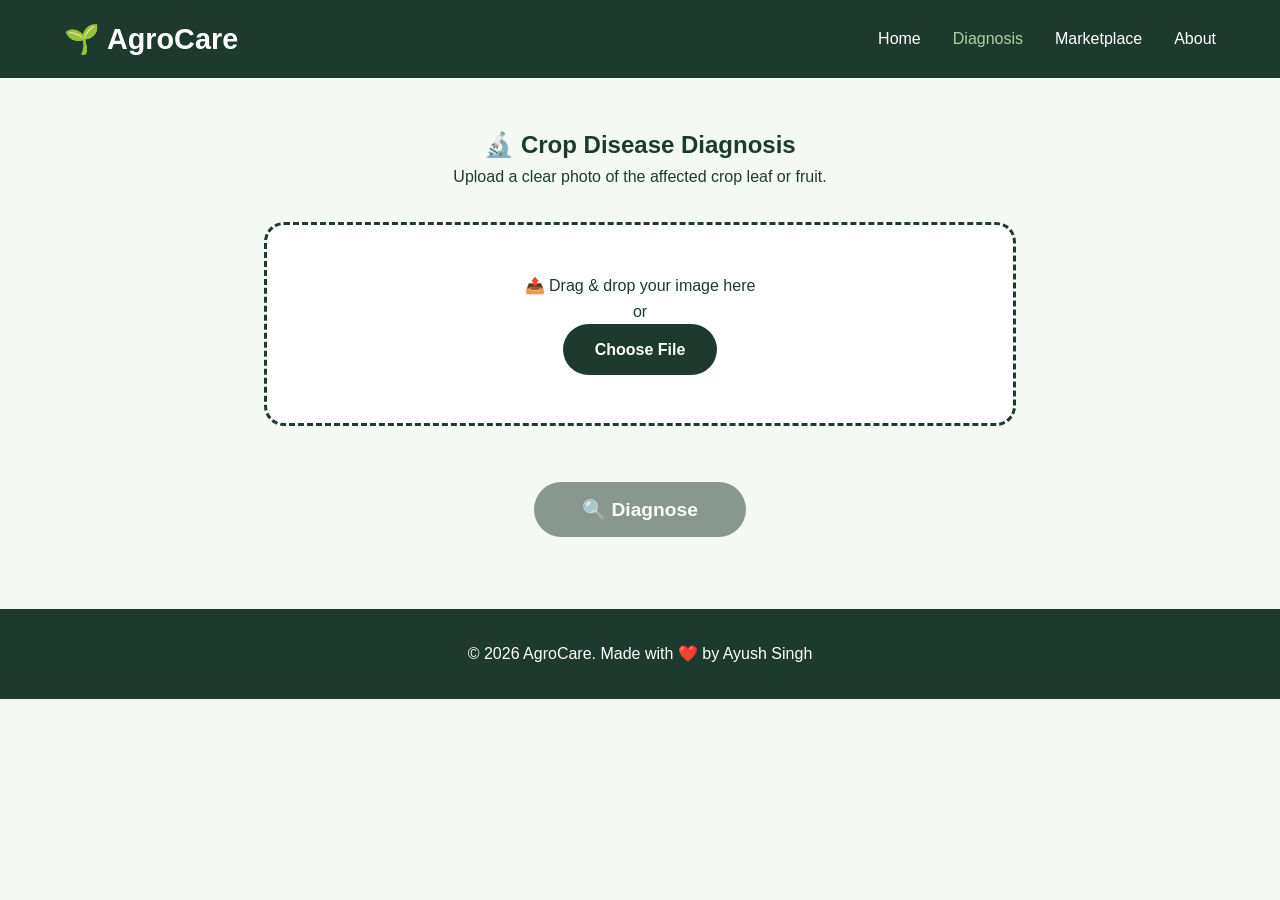
<file: diagnosis.html>
<!DOCTYPE html>
<html lang="en">
<head>
    <meta charset="UTF-8" />
    <meta name="viewport" content="width=device-width, initial-scale=1.0" />
    <title>AgroCare – Crop Diagnosis</title>
    <link rel="stylesheet" href="style.css" />
</head>
<body>
    <!-- Navigation (same as index.html) -->
    <nav class="navbar">
        <div class="logo">🌱 AgroCare</div>
        <ul class="nav-links">
            <li><a href="index.html">Home</a></li>
            <li><a href="diagnosis.html" class="active">Diagnosis</a></li>
            <li><a href="marketplace.html">Marketplace</a></li>
            <li><a href="index.html#about">About</a></li>
        </ul>
    </nav>

    <!-- Diagnosis Section -->
    <section class="diagnosis-section">
        <h1>🔬 Crop Disease Diagnosis</h1>
        <p>Upload a clear photo of the affected crop leaf or fruit.</p>

        <div class="upload-area" id="uploadArea">
            <p>📤 Drag & drop your image here</p>
            <p>or</p>
            <input type="file" id="imageInput" accept="image/*" />
            <label for="imageInput" class="btn primary">Choose File</label>
        </div>

        <div id="previewContainer">
            <img id="previewImage" style="display:none; max-width:300px; margin-top:20px;" />
        </div>

        <button id="diagnoseBtn" class="btn primary" disabled>🔍 Diagnose</button>

        <!-- Results -->
        <div id="resultContainer" style="display:none;">
            <h2>Diagnosis Result</h2>
            <p><strong>Disease:</strong> <span id="diseaseName">—</span></p>
            <p><strong>Confidence:</strong> <span id="confidence">—</span>%</p>
            <p><strong>Treatment:</strong> <span id="treatment">—</span></p>
        </div>
    </section>

    <footer>
        <p>©️ 2026 AgroCare. Made with ❤️ by Ayush Singh</p>
    </footer>

    <script src="script.js"></script>
</body>
</html>
</file>
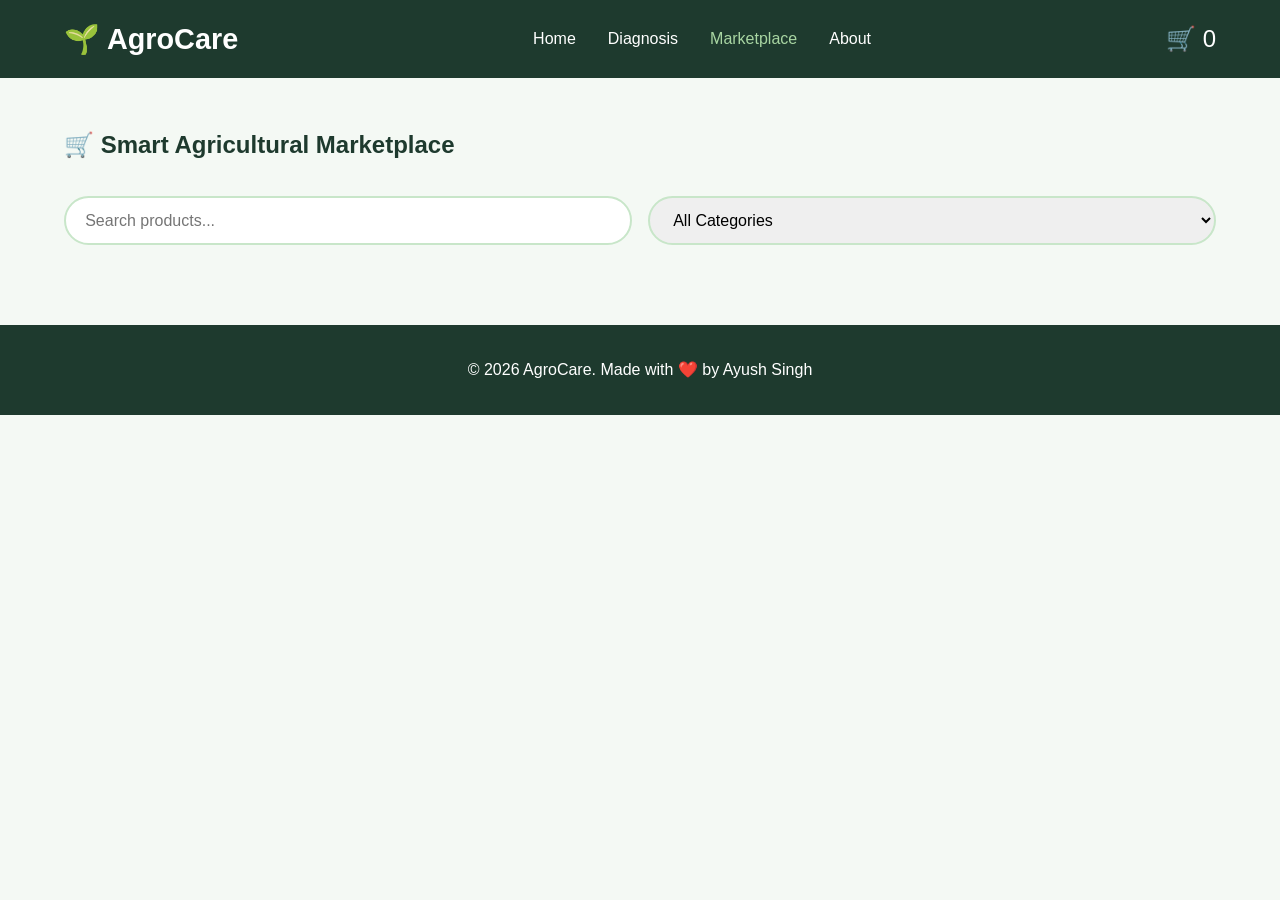
<file: marketplace.html>
<!DOCTYPE html>
<html lang="en">
<head>
    <meta charset="UTF-8" />
    <meta name="viewport" content="width=device-width, initial-scale=1.0" />
    <title>AgroCare – Marketplace</title>
    <link rel="stylesheet" href="style.css" />
</head>
<body>
    <!-- Navigation -->
    <nav class="navbar">
        <div class="logo">🌱 AgroCare</div>
        <ul class="nav-links">
            <li><a href="index.html">Home</a></li>
            <li><a href="diagnosis.html">Diagnosis</a></li>
            <li><a href="marketplace.html" class="active">Marketplace</a></li>
            <li><a href="index.html#about">About</a></li>
        </ul>
        <div class="cart-icon">🛒 <span id="cartCount">0</span></div>
    </nav>

    <!-- Marketplace -->
    <section class="marketplace">
        <h1>🛒 Smart Agricultural Marketplace</h1>
        <div class="filter-bar">
            <input type="text" id="searchInput" placeholder="Search products..." />
            <select id="categoryFilter">
                <option value="all">All Categories</option>
                <option value="seeds">Seeds</option>
                <option value="fertilizers">Fertilizers</option>
                <option value="tools">Tools</option>
            </select>
        </div>

        <div class="product-grid" id="productGrid">
            <!-- Products will be inserted by JavaScript -->
        </div>
    </section>

    <!-- Cart Sidebar -->
    <div id="cartSidebar" style="display:none;">
        <h2>Your Cart</h2>
        <ul id="cartItems"></ul>
        <button id="checkoutBtn" class="btn primary">Checkout</button>
    </div>

    <footer>
        <p>©️ 2026 AgroCare. Made with ❤️ by Ayush Singh</p>
    </footer>

    <script src="script.js"></script>
</body>
</html>
</file>
<file: style.css>
/* Reset */
* {
    margin: 0;
    padding: 0;
    box-sizing: border-box;
    font-family: 'Segoe UI', Tahoma, Geneva, Verdana, sans-serif;
}

body {
    background: #f4f9f4;
    color: #1e3a2e;
    line-height: 1.6;
}

/* Navbar */
.navbar {
    background: #1e3a2e;
    color: white;
    padding: 1rem 5%;
    display: flex;
    justify-content: space-between;
    align-items: center;
    flex-wrap: wrap;
}

.logo {
    font-size: 1.8rem;
    font-weight: bold;
}

.nav-links {
    list-style: none;
    display: flex;
    gap: 2rem;
    flex-wrap: wrap;
}

.nav-links a {
    color: white;
    text-decoration: none;
    font-weight: 500;
    transition: 0.3s;
}

.nav-links a:hover,
.nav-links a.active {
    color: #a8d5a2;
}

.auth-buttons button {
    background: #a8d5a2;
    border: none;
    padding: 0.5rem 1.2rem;
    margin-left: 0.5rem;
    border-radius: 25px;
    cursor: pointer;
    font-weight: bold;
    transition: 0.3s;
}

.auth-buttons button:hover {
    background: #7bbf7a;
    transform: scale(1.05);
}

/* Hero */
.hero {
    display: flex;
    flex-wrap: wrap;
    align-items: center;
    justify-content: space-between;
    padding: 4rem 5%;
    background: linear-gradient(135deg, #e8f5e9, #c8e6c9);
}

.hero-content {
    flex: 1 1 300px;
}

.hero-content h1 {
    font-size: 2.8rem;
    margin-bottom: 1rem;
}

.hero-content p {
    font-size: 1.2rem;
    margin-bottom: 2rem;
}

.hero-buttons {
    display: flex;
    gap: 1rem;
    flex-wrap: wrap;
}

.btn {
    padding: 0.8rem 2rem;
    border: none;
    border-radius: 30px;
    font-weight: bold;
    cursor: pointer;
    text-decoration: none;
    display: inline-block;
    transition: 0.3s;
}

.btn.primary {
    background: #1e3a2e;
    color: white;
}

.btn.primary:hover {
    background: #2d5a3d;
    transform: translateY(-3px);
}

.btn.secondary {
    background: white;
    color: #1e3a2e;
    border: 2px solid #1e3a2e;
}

.btn.secondary:hover {
    background: #1e3a2e;
    color: white;
}

.hero-image {
    flex: 1 1 300px;
    text-align: center;
}

.hero-image img {
    max-width: 100%;
    border-radius: 20px;
}

/* Features */
.features {
    padding: 4rem 5%;
    text-align: center;
}

.features h2 {
    font-size: 2.5rem;
    margin-bottom: 2rem;
}

.feature-grid {
    display: grid;
    grid-template-columns: repeat(auto-fit, minmax(250px, 1fr));
    gap: 2rem;
}

.feature-card {
    background: white;
    padding: 2rem;
    border-radius: 15px;
    box-shadow: 0 4px 12px rgba(0,0,0,0.08);
    transition: 0.3s;
}

.feature-card:hover {
    transform: translateY(-10px);
    box-shadow: 0 8px 24px rgba(0,0,0,0.15);
}

.feature-card h3 {
    font-size: 1.5rem;
    margin-bottom: 0.5rem;
}

/* Diagnosis Page */
.diagnosis-section {
    max-width: 800px;
    margin: 3rem auto;
    padding: 0 1.5rem;
    text-align: center;
}

.upload-area {
    border: 3px dashed #1e3a2e;
    padding: 3rem 1rem;
    border-radius: 20px;
    background: white;
    margin: 2rem 0;
    cursor: pointer;
    transition: 0.3s;
}

.upload-area:hover {
    background: #f0f7f0;
}

#imageInput {
    display: none;
}

#previewImage {
    max-width: 100%;
    border-radius: 15px;
    margin: 1rem 0;
}

#diagnoseBtn {
    margin: 1.5rem 0;
    padding: 1rem 3rem;
    font-size: 1.2rem;
}

#diagnoseBtn:disabled {
    opacity: 0.5;
    cursor: not-allowed;
}

#resultContainer {
    background: white;
    padding: 2rem;
    border-radius: 15px;
    box-shadow: 0 4px 12px rgba(0,0,0,0.08);
    margin-top: 2rem;
    text-align: left;
}

/* Marketplace */
.marketplace {
    max-width: 1200px;
    margin: 3rem auto;
    padding: 0 1.5rem;
}

.filter-bar {
    display: flex;
    gap: 1rem;
    flex-wrap: wrap;
    margin: 2rem 0;
}

.filter-bar input,
.filter-bar select {
    padding: 0.8rem 1.2rem;
    border: 2px solid #c8e6c9;
    border-radius: 30px;
    font-size: 1rem;
    flex: 1 1 200px;
}

.product-grid {
    display: grid;
    grid-template-columns: repeat(auto-fill, minmax(250px, 1fr));
    gap: 2rem;
}

.product-card {
    background: white;
    padding: 1.5rem;
    border-radius: 15px;
    box-shadow: 0 4px 12px rgba(0,0,0,0.08);
    transition: 0.3s;
}

.product-card:hover {
    transform: scale(1.02);
}

.product-card h3 {
    font-size: 1.3rem;
    margin-bottom: 0.5rem;
}

.product-card .price {
    font-weight: bold;
    color: #1e3a2e;
    font-size: 1.2rem;
}

.product-card .category {
    background: #e8f5e9;
    padding: 0.2rem 0.8rem;
    border-radius: 20px;
    display: inline-block;
    font-size: 0.8rem;
}

.product-card button {
    background: #1e3a2e;
    color: white;
    border: none;
    padding: 0.5rem 1.5rem;
    border-radius: 25px;
    cursor: pointer;
    margin-top: 1rem;
    transition: 0.3s;
}

.product-card button:hover {
    background: #2d5a3d;
}

/* Cart Sidebar */
#cartSidebar {
    position: fixed;
    top: 0;
    right: 0;
    width: 350px;
    height: 100%;
    background: white;
    padding: 2rem;
    box-shadow: -4px 0 20px rgba(0,0,0,0.1);
    overflow-y: auto;
    z-index: 1000;
}

.cart-icon {
    font-size: 1.5rem;
    cursor: pointer;
}

/* Footer */
footer {
    background: #1e3a2e;
    color: white;
    text-align: center;
    padding: 2rem;
    margin-top: 3rem;
}

/* Responsive */
@media (max-width: 768px) {
    .navbar {
        flex-direction: column;
        gap: 1rem;
    }
    .nav-links {
        justify-content: center;
        gap: 1rem;
    }
    .hero-content h1 {
        font-size: 2rem;
    }
    .hero {
        flex-direction: column-reverse;
        text-align: center;
    }
    .hero-buttons {
        justify-content: center;
    }
    #cartSidebar {
        width: 100%;
    }
}
</file>
